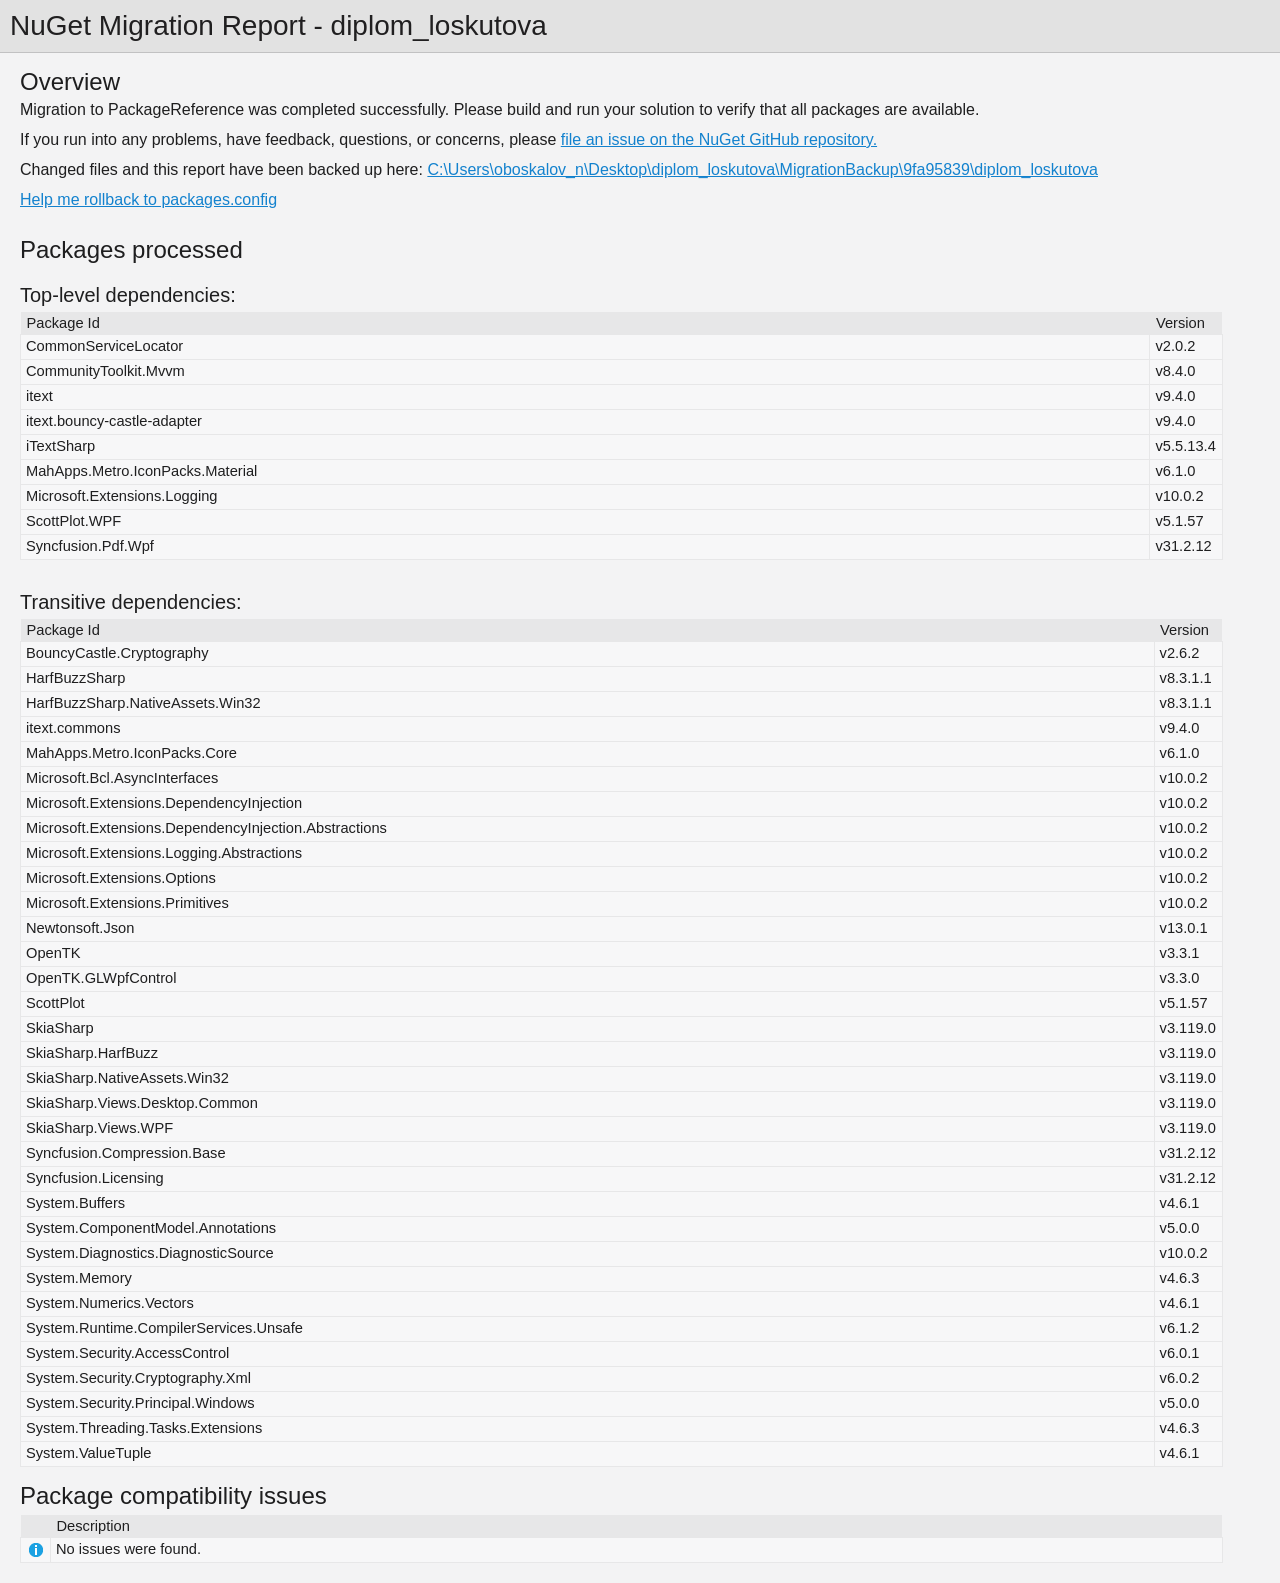
<file: MigrationBackup/9fa95839/diplom_loskutova/NuGetUpgradeLog.html>
<!DOCTYPE html>
<!-- saved from url=(0014)about:internet -->

    <html xmlns:msxsl="urn:schemas-microsoft-com:xslt"><head><meta content="en-us" http-equiv="Content-Language" /><meta content="text/html; charset=utf-16" http-equiv="Content-Type" /><title _locID="NuGetUpgradeReportTitle">
          NuGetMigrationLog
        </title><style>
            
                    /* Body style, for the entire document */
                    body
                    {
                        background: #F3F3F4;
                        color: #1E1E1F;
                        font-family: "Segoe UI", Tahoma, Geneva, Verdana, sans-serif;
                        font-size: 12pt;
                        padding: 0;
                        margin: 0;
                    }

                    /* Header1 style, used for the main title */
                    h1
                    {
                        padding: 10px 0px 10px 10px;
                        font-size: 21pt;
                        background-color: #E2E2E2;
                        border-bottom: 1px #C1C1C2 solid; 
                        color: #201F20;
                        margin: 0;
                        font-weight: normal;
                    }

                    /* Header2 style, used for "Overview" and other sections */
                    h2
                    {
                        font-size: 18pt;
                        font-weight: normal;
                        padding: 15px 0 5px 0;
                        margin: 0;
                    }

                    /* Header3 style, used for sub-sections, such as project name */
                    h3
                    {
                        font-weight: normal;
                        font-size: 15pt;
                        margin: 0;
                        padding: 15px 0 5px 0;
                        background-color: transparent;
                    }

                    .info-text
                    {
                        margin: 0px 0 0.75em 0;
                    }

                    /* Color all hyperlinks one color */
                    a
                    {
                        color: #1382CE;
                    }

                    /* Table styles */ 
                    table
                    {
                        border-spacing: 0 0;
                        border-collapse: collapse;
                        font-size: 11pt;
                    }

                    table th
                    {
                        background: #E7E7E8;
                        text-align: left;
                        text-decoration: none;
                        font-weight: normal;
                        padding: 3px 6px 3px 6px;
                    }

                    table td
                    {
                        vertical-align: top;
                        padding: 3px 6px 5px 5px;
                        margin: 0px;
                        border: 1px solid #E7E7E8;
                        background: #F7F7F8;
                    }

                    /* Local link is a style for hyperlinks that link to file:/// content, there are lots so color them as 'normal' text until the user mouse overs */
                    .localLink
                    {
                        color: #1E1E1F;
                        background: #EEEEED;
                        text-decoration: none;
                    }

                    .localLink:hover
                    {
                        color: #1382CE;
                        background: #FFFF99;
                        text-decoration: none;
                    }

                    .issueCell
                    {
                        width: 100%;
                    }

                    .packageIssue
                    {
                        margin-left: 25px;
                    }

                    /* Padding around the content after the h1 */ 
                    #content 
                    {
	                    padding: 0px 20px 20px 20px; 
                    }

                    .issues table
                    {
                        width: 97%;
                    }

                    /* All Icons */
                    .IconSuccessEncoded, .IconInfoEncoded, .IconWarningEncoded, .IconErrorEncoded
                    {
                        min-width:18px;
                        min-height:18px; 
                        background-repeat:no-repeat;
                        background-position:center;
                    }

                    .IconSuccessEncoded
                    {
                        background-image: url([data-uri]);
                    }

                    .IconInfoEncoded
                    {
                        background-image: url([data-uri]);
                    }

                    .IconWarningEncoded
                    {
                        background-image: url([data-uri]);
                    }

                    .IconErrorEncoded
                    {
                        background-image: url([data-uri]);
                    }
                
          </style></head><body><h1>
          NuGet Migration Report - diplom_loskutova</h1><div id="content"><h2 _locID="OverviewTitle">Overview</h2><div class="info-text">Migration to PackageReference was completed successfully. Please build and run your solution to verify that all packages are available.</div><div class="info-text">
            If you run into any problems, have feedback, questions, or concerns, please
            <a href="https://github.com/NuGet/Home/issues/">file an issue on the NuGet GitHub repository.</a></div><div class="info-text">
            Changed files and this report have been backed up here:
            <a href="C:\Users\oboskalov_n\Desktop\diplom_loskutova\MigrationBackup\9fa95839\diplom_loskutova">C:\Users\oboskalov_n\Desktop\diplom_loskutova\MigrationBackup\9fa95839\diplom_loskutova</a></div><div class="info-text"><a href="https://aka.ms/nuget-pc2pr-migrator-rollback">Help me rollback to packages.config</a></div><h2 _locID="PackagesTitle">Packages processed</h2><h3 _locID="IncludePackagesTitle">Top-level dependencies:</h3><div class="issues"><table><tr><th class="issueCell">Package Id</th><th>Version</th></tr><tr><td class="issueCell"><span>CommonServiceLocator</span></td><td><span>
                v2.0.2</span></td></tr><tr><td class="issueCell"><span>CommunityToolkit.Mvvm</span></td><td><span>
                v8.4.0</span></td></tr><tr><td class="issueCell"><span>itext</span></td><td><span>
                v9.4.0</span></td></tr><tr><td class="issueCell"><span>itext.bouncy-castle-adapter</span></td><td><span>
                v9.4.0</span></td></tr><tr><td class="issueCell"><span>iTextSharp</span></td><td><span>
                v5.5.13.4</span></td></tr><tr><td class="issueCell"><span>MahApps.Metro.IconPacks.Material</span></td><td><span>
                v6.1.0</span></td></tr><tr><td class="issueCell"><span>Microsoft.Extensions.Logging</span></td><td><span>
                v10.0.2</span></td></tr><tr><td class="issueCell"><span>ScottPlot.WPF</span></td><td><span>
                v5.1.57</span></td></tr><tr><td class="issueCell"><span>Syncfusion.Pdf.Wpf</span></td><td><span>
                v31.2.12</span></td></tr></table></div><p /><h3 _locID="IncludePackagesTitle">Transitive dependencies:</h3><div class="issues"><table><tr><th class="issueCell">Package Id</th><th>Version</th></tr><tr><td class="issueCell"><span>BouncyCastle.Cryptography</span></td><td><span>
                v2.6.2</span></td></tr><tr><td class="issueCell"><span>HarfBuzzSharp</span></td><td><span>
                v8.3.1.1</span></td></tr><tr><td class="issueCell"><span>HarfBuzzSharp.NativeAssets.Win32</span></td><td><span>
                v8.3.1.1</span></td></tr><tr><td class="issueCell"><span>itext.commons</span></td><td><span>
                v9.4.0</span></td></tr><tr><td class="issueCell"><span>MahApps.Metro.IconPacks.Core</span></td><td><span>
                v6.1.0</span></td></tr><tr><td class="issueCell"><span>Microsoft.Bcl.AsyncInterfaces</span></td><td><span>
                v10.0.2</span></td></tr><tr><td class="issueCell"><span>Microsoft.Extensions.DependencyInjection</span></td><td><span>
                v10.0.2</span></td></tr><tr><td class="issueCell"><span>Microsoft.Extensions.DependencyInjection.Abstractions</span></td><td><span>
                v10.0.2</span></td></tr><tr><td class="issueCell"><span>Microsoft.Extensions.Logging.Abstractions</span></td><td><span>
                v10.0.2</span></td></tr><tr><td class="issueCell"><span>Microsoft.Extensions.Options</span></td><td><span>
                v10.0.2</span></td></tr><tr><td class="issueCell"><span>Microsoft.Extensions.Primitives</span></td><td><span>
                v10.0.2</span></td></tr><tr><td class="issueCell"><span>Newtonsoft.Json</span></td><td><span>
                v13.0.1</span></td></tr><tr><td class="issueCell"><span>OpenTK</span></td><td><span>
                v3.3.1</span></td></tr><tr><td class="issueCell"><span>OpenTK.GLWpfControl</span></td><td><span>
                v3.3.0</span></td></tr><tr><td class="issueCell"><span>ScottPlot</span></td><td><span>
                v5.1.57</span></td></tr><tr><td class="issueCell"><span>SkiaSharp</span></td><td><span>
                v3.119.0</span></td></tr><tr><td class="issueCell"><span>SkiaSharp.HarfBuzz</span></td><td><span>
                v3.119.0</span></td></tr><tr><td class="issueCell"><span>SkiaSharp.NativeAssets.Win32</span></td><td><span>
                v3.119.0</span></td></tr><tr><td class="issueCell"><span>SkiaSharp.Views.Desktop.Common</span></td><td><span>
                v3.119.0</span></td></tr><tr><td class="issueCell"><span>SkiaSharp.Views.WPF</span></td><td><span>
                v3.119.0</span></td></tr><tr><td class="issueCell"><span>Syncfusion.Compression.Base</span></td><td><span>
                v31.2.12</span></td></tr><tr><td class="issueCell"><span>Syncfusion.Licensing</span></td><td><span>
                v31.2.12</span></td></tr><tr><td class="issueCell"><span>System.Buffers</span></td><td><span>
                v4.6.1</span></td></tr><tr><td class="issueCell"><span>System.ComponentModel.Annotations</span></td><td><span>
                v5.0.0</span></td></tr><tr><td class="issueCell"><span>System.Diagnostics.DiagnosticSource</span></td><td><span>
                v10.0.2</span></td></tr><tr><td class="issueCell"><span>System.Memory</span></td><td><span>
                v4.6.3</span></td></tr><tr><td class="issueCell"><span>System.Numerics.Vectors</span></td><td><span>
                v4.6.1</span></td></tr><tr><td class="issueCell"><span>System.Runtime.CompilerServices.Unsafe</span></td><td><span>
                v6.1.2</span></td></tr><tr><td class="issueCell"><span>System.Security.AccessControl</span></td><td><span>
                v6.0.1</span></td></tr><tr><td class="issueCell"><span>System.Security.Cryptography.Xml</span></td><td><span>
                v6.0.2</span></td></tr><tr><td class="issueCell"><span>System.Security.Principal.Windows</span></td><td><span>
                v5.0.0</span></td></tr><tr><td class="issueCell"><span>System.Threading.Tasks.Extensions</span></td><td><span>
                v4.6.3</span></td></tr><tr><td class="issueCell"><span>System.ValueTuple</span></td><td><span>
                v4.6.1</span></td></tr></table></div><h2 _locID="IssuesTitle">Package compatibility issues</h2><div class="issues"><table><tr><th /><th class="issueCell" _locID="DescriptionTableHeader">Description</th></tr><tr><td class="IconInfoEncoded" /><td class="issueCell">
                No issues were found.
              </td></tr></table></div></div></body></html>
</file>
